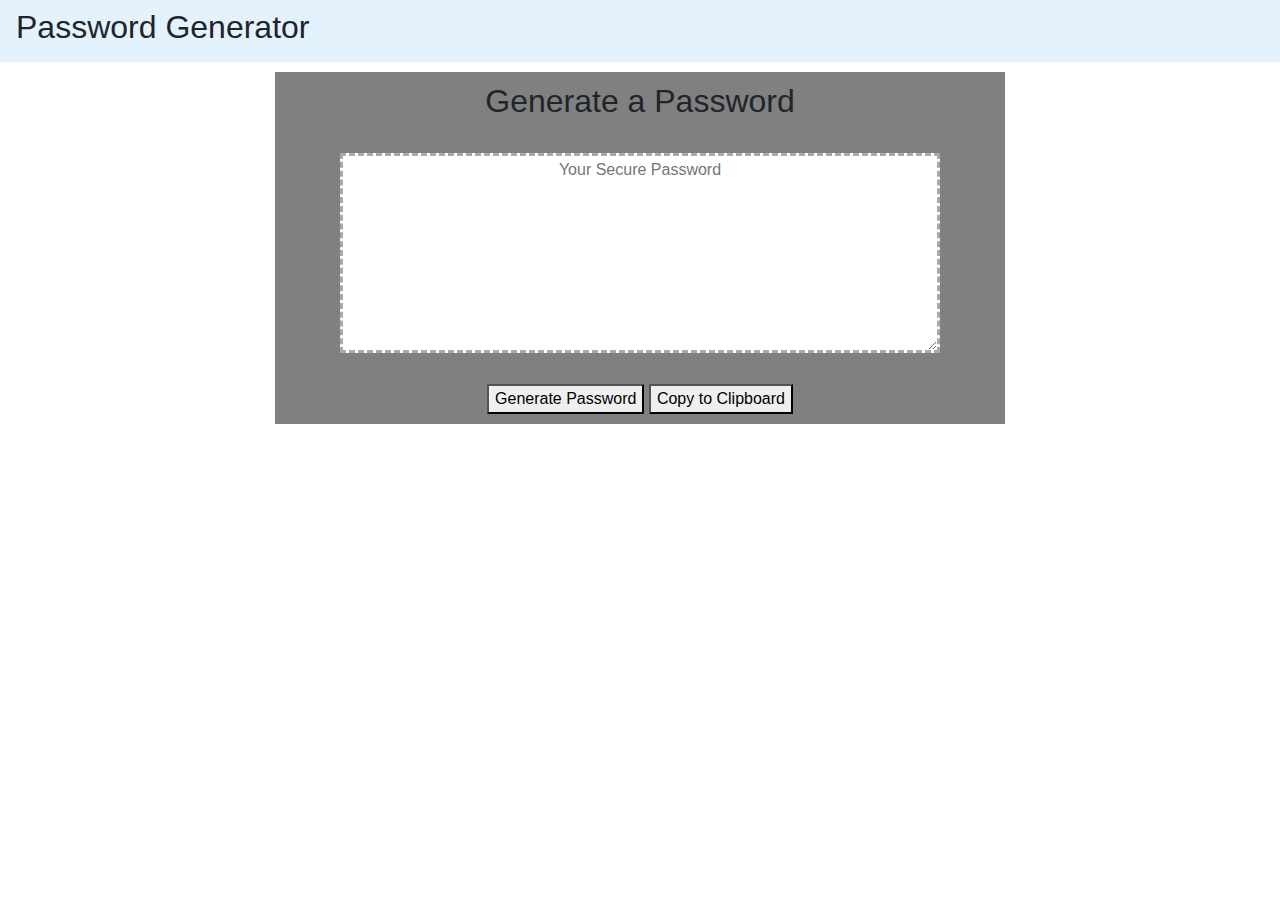
<file: index.html>
<!DOCTYPE html>
<html lang="en">

<head>
  <meta charset="UTF-8" />
  <meta name="viewport" content="width=device-width, initial-scale=1.0" />
  <meta http-equiv="X-UA-Compatible" content="ie=edge" />
  <title>Password Generator</title>

  <link rel="stylesheet" href="https://stackpath.bootstrapcdn.com/bootstrap/4.3.1/css/bootstrap.min.css">

  <link rel="stylesheet" href="Assets/style.css">
  <!-- <script type="text/javascript" src="script2.js"></script> -->

</head>

<body>
  <header>
    <nav class="navbar navbar-light" style="background-color: #e3f2fd;">
      <h2>Password Generator</h2>
    </nav>
  </header>

  <main>
    <div class="container">
      <div class="row">
        <div class="col-sm-12 col-lg-8 mx-auto">
          <div class="passwordArea">
            <h2>Generate a Password</h2>
            <br>
            <div class="numberOfCharacters"></div>
            <textarea readonly id="password" placeholder="Your Secure Password"
              aria-label="Generated Password"></textarea>
            <br>
            <br>
            <!-- <button id="setSearchParameters">Set Parameters Here</button> -->
            <button id="generateBtn">Generate Password</button>
            <button id="copyBtn">
              Copy to Clipboard
            </button>
          </div>
        </div>
      </div>
    </div>
  </main>

  <script src="script3.js"></script>

</body>

</html>
</file>
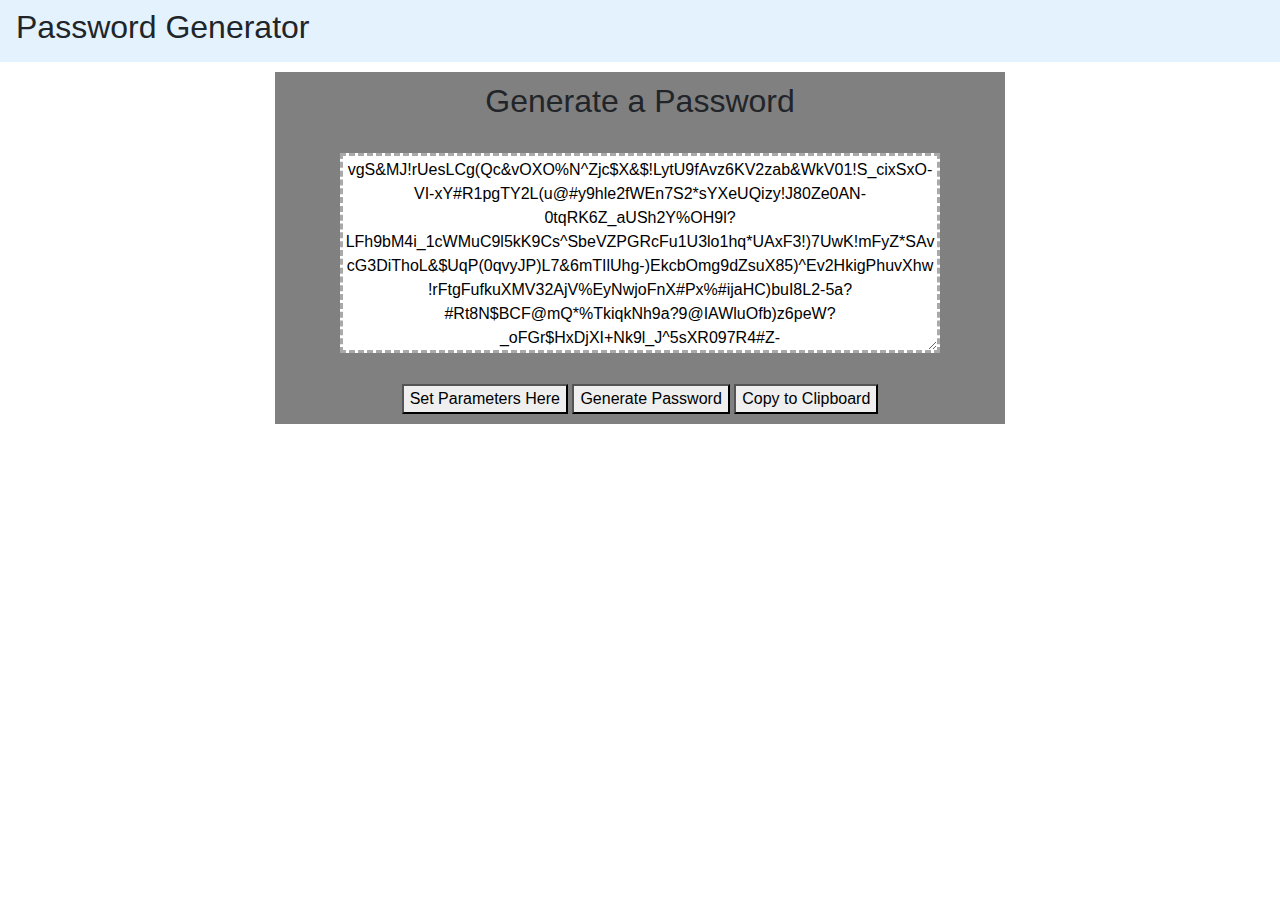
<file: Develop/index.html>
<!DOCTYPE html>
<html lang="en">

<head>
  <meta charset="UTF-8" />
  <meta name="viewport" content="width=device-width, initial-scale=1.0" />
  <meta http-equiv="X-UA-Compatible" content="ie=edge" />
  <title>Password Generator</title>

  <link rel="stylesheet" href="https://stackpath.bootstrapcdn.com/bootstrap/4.3.1/css/bootstrap.min.css">

  <link rel="stylesheet" href="Assets/style.css">
  <!-- <script type="text/javascript" src="script.js"></script> -->

</head>

<body>
  <header>
    <nav class="navbar navbar-light" style="background-color: #e3f2fd;">
      <h2>Password Generator</h2>
    </nav>
  </header>

  <main>
    <div class="container">
      <div class="row">
        <div class="col-sm-12 col-lg-8 mx-auto">
          <div class="passwordArea">
            <h2>Generate a Password</h2>
            <br>
            <div class="numberOfCharacters"></div>
            <textarea readonly id="password" placeholder="Your Secure Password"
              aria-label="Generated Password"></textarea>
            <br>
            <br>
            <button id="setSearchParameters">Set Parameters Here</button>
            <button onclick= generate() id="generateBtn">Generate Password</button>
            <button id="copyBtn">
              Copy to Clipboard
            </button>
          </div>
        </div>
      </div>
    </div>
  </main>

  <script src="script.js"></script>

</body>

</html>
</file>
<file: Assets/style.css>
.passwordArea{
    margin-top: 10px;
    margin-bottom: 10px;
    padding: 10px;
    width: 100%;
    background-color: gray;
    text-align: center;
}

#password{
    height: 200px;
    width: 600px;
    text-align: center;
    justify-content: center;
    border: dashed;
    border-color: darkgray
}
</file>
<file: Develop/Assets/style.css>
.passwordArea{
    margin-top: 10px;
    margin-bottom: 10px;
    padding: 10px;
    width: 100%;
    background-color: gray;
    text-align: center;
}

#password{
    height: 200px;
    width: 600px;
    text-align: center;
    justify-content: center;
    border: dashed;
    border-color: darkgray
}
</file>
